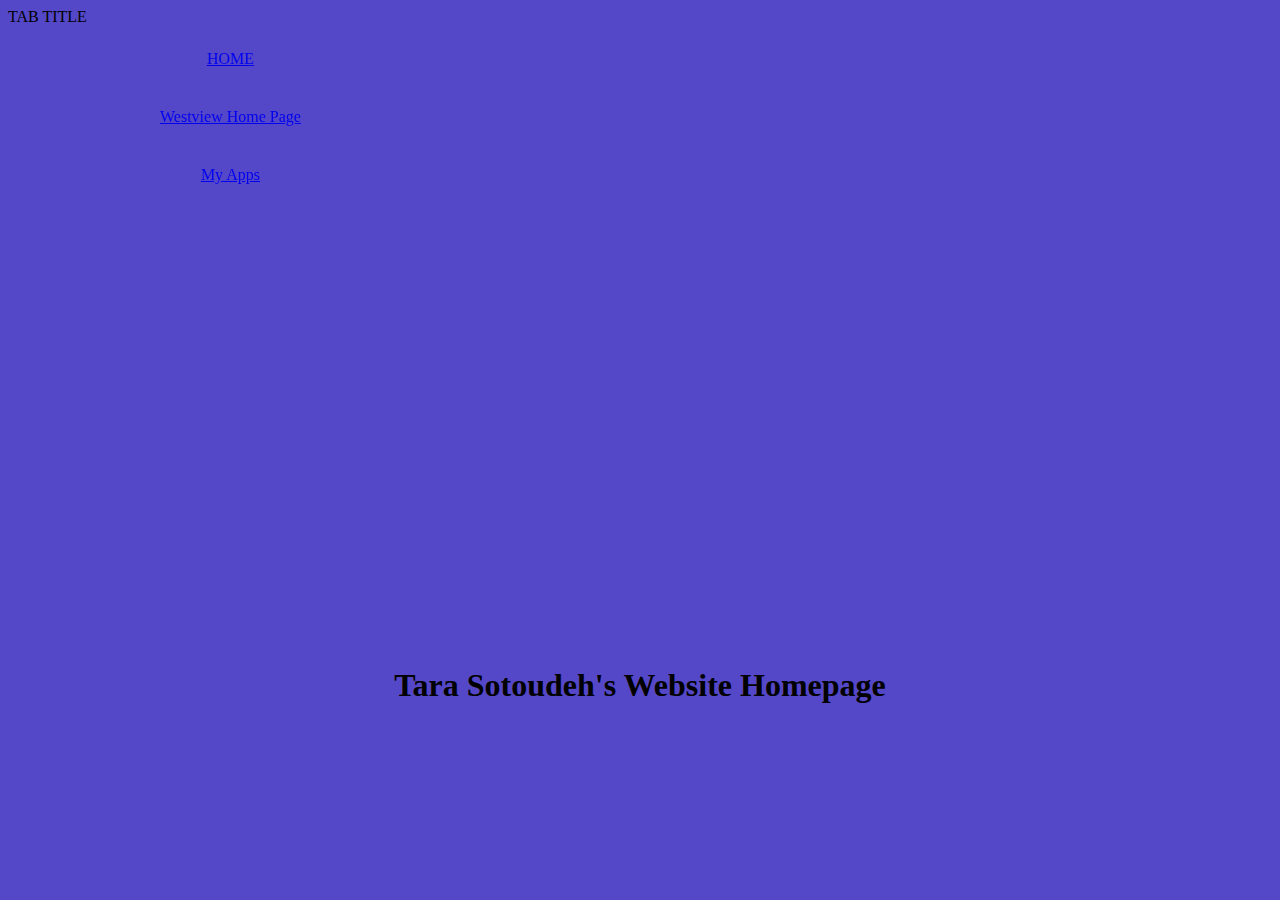
<file: index.html>
<html>

  
<head>
  <link rel="stylesheet" href="style.css"
  <link rel="icon" href="https://images.app.goo.gl/jduQbbA6Qriz4uyUA"
  <title> TAB TITLE </title>
  </head>
  
  <body>
    <ul>
    <li><a href="index.html"> HOME </a></li>
    <li><a href="https://www.powayusd.com/en-US/Schools/HS/WVHS/HOME"> Westview Home Page </a>
      <li><a href="apps.html"> My Apps <a/>
        </ul>
        
  <center>
    <iframe width="392" 
            height="620" 
            style="border: 0px;" src="https://studio.code.org/projects/applab/lnAbAKc6yew972NOe2Ca3s4PE3DjBaywgUfoi6_SUBE/embed"></iframe>
<h1> Tara Sotoudeh's Website Homepage
<p>
<ing src="https://i.pinimg.com/736x/fc/02/35/fc023523621ca276eaace5e1ecdc6ced.jpg"
     </body>
  </html>
</file>
